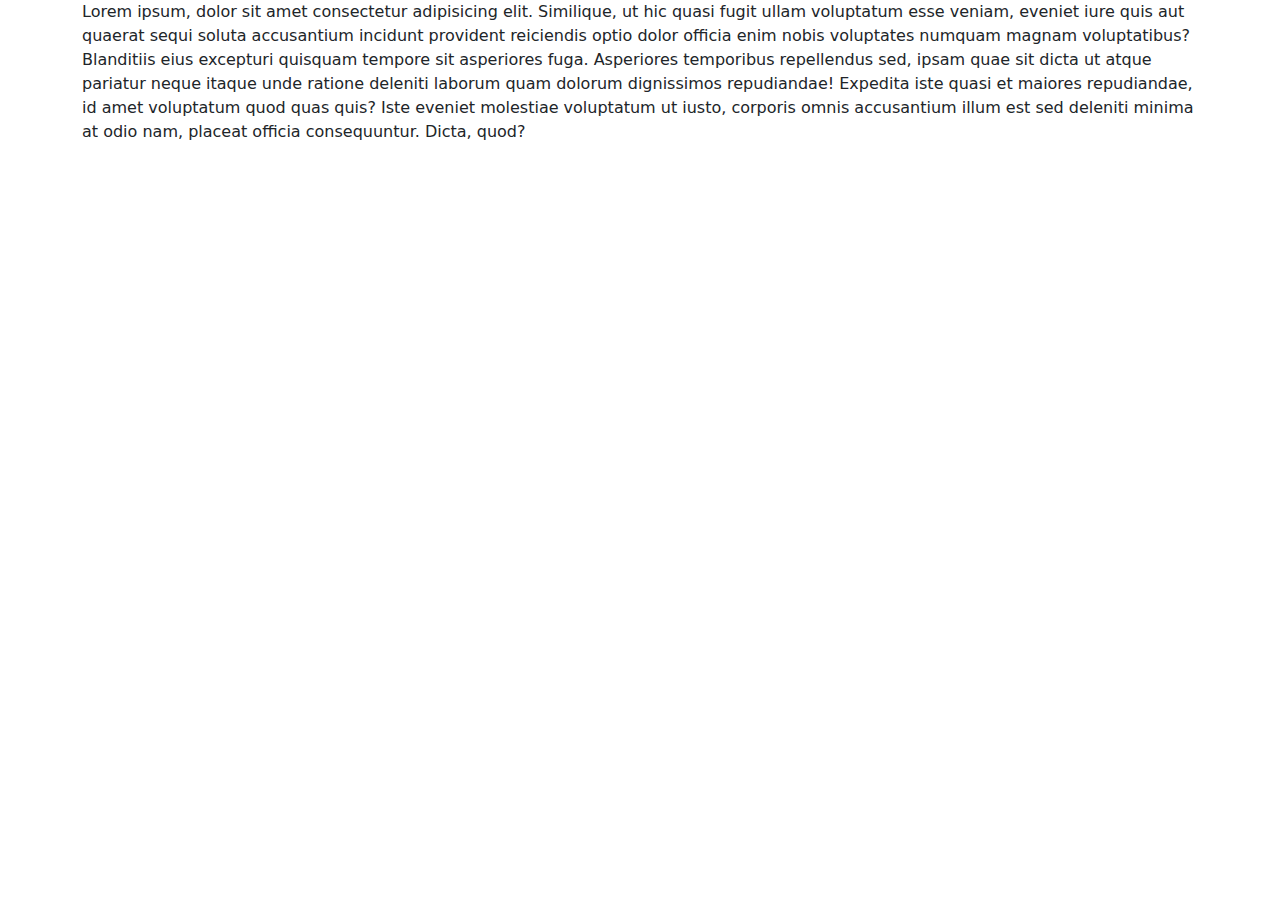
<file: index.html>
<!DOCTYPE html>
<html lang="en">
<head>
  <meta charset="UTF-8">
  <meta name="viewport" content="width=device-width, initial-scale=1.0">
  <title>Homework2</title>
<style>
  :target{
    border: 2px solid green;
    background-color: yellow;
  }
</style> 
<link rel="stylesheet" href="bootstrap-5.3.2-dist/bootstrap-5.3.2-dist/css/bootstrap.min.css">
<script src="bootstrap-5.3.2-dist/bootstrap-5.3.2-dist/js/bootstrap.bundle.min.js"></script>
</head>
<body>
  <div class="container">
    Lorem ipsum, dolor sit amet consectetur adipisicing elit. Similique, ut hic quasi fugit ullam voluptatum esse veniam, eveniet iure quis aut quaerat sequi soluta accusantium incidunt provident reiciendis optio dolor officia enim nobis voluptates numquam magnam voluptatibus? Blanditiis eius excepturi quisquam tempore sit asperiores fuga. Asperiores temporibus repellendus sed, ipsam quae sit dicta ut atque pariatur neque itaque unde ratione deleniti laborum quam dolorum dignissimos repudiandae! Expedita iste quasi et maiores repudiandae, id amet voluptatum quod quas quis? Iste eveniet molestiae voluptatum ut iusto, corporis omnis accusantium illum est sed deleniti minima at odio nam, placeat officia consequuntur. Dicta, quod?
  </div>
</body>
</html>
</file>
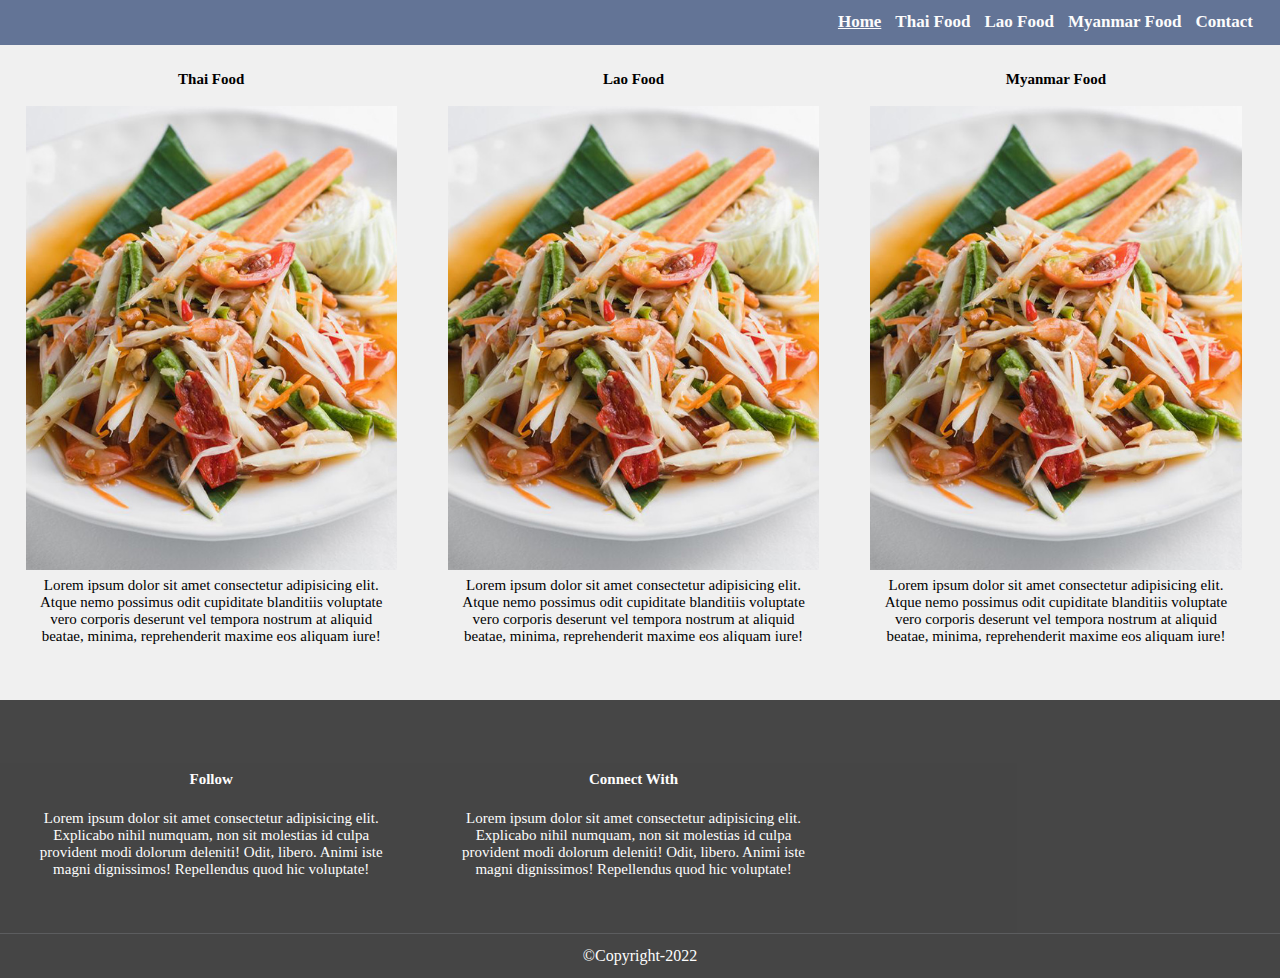
<file: 04_food_student.html>
<!DOCTYPE html>
<html lang="en">
<head>
    <meta charset="UTF-8">
    <meta http-equiv="X-UA-Compatible" content="IE=edge">
    <meta name="viewport" content="width=device-width, initial-scale=1.0">
    <title>Food Website</title>
    <link rel="stylesheet" href="04_style_student.css">
</head>
<body>
    <header>
        <nav>
            <ul>
                <li><a href="#" class="active">Home</a></li>
                <li><a href="#">Thai Food</a></li>
                <li><a href="#">Lao Food</a></li>
                <li><a href="#">Myanmar Food</a></li>
                <li><a href="#">Contact</a></li>
            </ul>
        </nav>
    </header>
    <div class="doc"></div>
    <section>
        <h1>Thai Food</h1>
        <img src="04_Som_Tum.jpg">
        <p>Lorem ipsum dolor sit amet consectetur adipisicing elit. Atque nemo possimus odit cupiditate blanditiis voluptate vero corporis deserunt vel tempora nostrum at aliquid beatae, minima, reprehenderit maxime eos aliquam iure!</p>
    </section>
    <section>
        <h1>Lao Food</h1>
        <img src="04_Som_Tum.jpg">
        <p>Lorem ipsum dolor sit amet consectetur adipisicing elit. Atque nemo possimus odit cupiditate blanditiis voluptate vero corporis deserunt vel tempora nostrum at aliquid beatae, minima, reprehenderit maxime eos aliquam iure!</p>
    </section>
    <section>
        <h1>Myanmar Food</h1>
        <img src="04_Som_Tum.jpg">
        <p>Lorem ipsum dolor sit amet consectetur adipisicing elit. Atque nemo possimus odit cupiditate blanditiis voluptate vero corporis deserunt vel tempora nostrum at aliquid beatae, minima, reprehenderit maxime eos aliquam iure!</p>
    </section>
    <div class="clear"></div>
    <footer>
        <section>
            <h1><b>Follow</b></h1>
            <p>Lorem ipsum dolor sit amet consectetur adipisicing elit. Explicabo nihil numquam, non sit molestias id culpa provident modi dolorum deleniti! Odit, libero. Animi iste magni dignissimos! Repellendus quod hic voluptate!</p>            
        </section>
        <section>
            <h1><b>Connect With</b></h1>
            <p>Lorem ipsum dolor sit amet consectetur adipisicing elit. Explicabo nihil numquam, non sit molestias id culpa provident modi dolorum deleniti! Odit, libero. Animi iste magni dignissimos! Repellendus quod hic voluptate!</p>            
        </section>
    </footer>
    <footer class="second">
        <p>&copy;Copyright-2022</p>
    </footer>
</body>
</html>
</file>
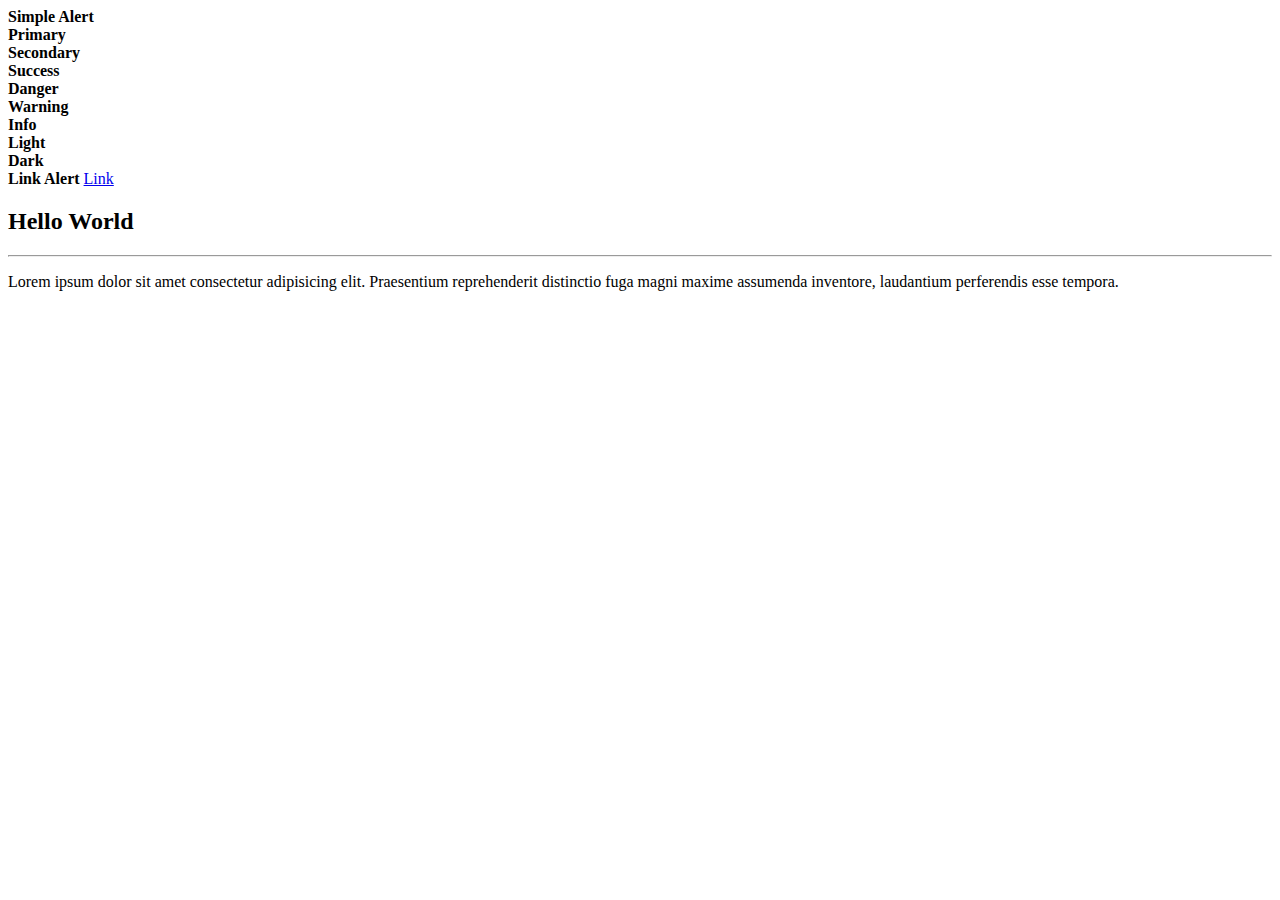
<file: 13.Alert.html>
<!DOCTYPE html>
<html lang="en">
<head>
    <meta charset="UTF-8">
    <meta name="viewport" content="width=device-width, initial-scale=1.0">
    <title>Alert</title>
    <link href="https://cdn.jsdelivr.net/npm/bootstrap@5.1.0/dist/css/bootstrap.min.css" rel="stylesheet" integrity="sha384-KyZXEAg3QhqLMpG8r+8fhAXLRk2vvoC2f3B09zVXn8CA5QIVfZOJ3BCsw2P0p/We" crossorigin="anonymous">
    <script src="https://cdn.jsdelivr.net/npm/bootstrap@5.1.0/dist/js/bootstrap.bundle.min.js" integrity="sha384-U1DAWAznBHeqEIlVSCgzq+c9gqGAJn5c/t99JyeKa9xxaYpSvHU5awsuZVVFIhvj" crossorigin="anonymous"></script>
</head>
<body>
    <div class="container">
        <!-- การสร้าง Alert -->
        <div>
            <strong class="alert">Simple Alert</strong>
        </div>

        <!-- กำหนดสีของ Alert -->
        <div class="alert alert-Primary">
            <strong>Primary</strong>
        </div>
        <div class="alert alert-secondary">
            <strong >Secondary</strong>
        </div>
        <div class="alert alert-success">
            <strong >Success</strong>
        </div>
        <div class="alert alert-danger">
            <strong >Danger</strong>
        </div>
        <div class="alert alert-warning">
            <strong>Warning</strong>
        </div>
        <div class="alert alert-info">
            <strong >Info</strong>
        </div>
        <div class="alert alert-light">
            <strong >Light</strong>
        </div>
        <div class="alert alert-dark">
            <strong >Dark</strong>
        </div>

        <!-- Link Alert -->
        <div class="alert alert-danger">
            <strong>Link Alert</strong>
            <a href="#"class="link-alert">Link</a>
        </div>

        <!-- การปิด Alert -->
        <div class="alert alert-danger alert-dismissibble">
            <Botton class="btn-close"data-bs-dismiss="alert"></Botton>            
            <h2 class="alert-heading">Hello World</h2>
            <hr>
            <p>Lorem ipsum dolor sit amet consectetur adipisicing elit. Praesentium reprehenderit distinctio fuga magni maxime assumenda inventore, laudantium perferendis esse tempora.</p>
        </div>
    </div>
</body>
</html>
</file>
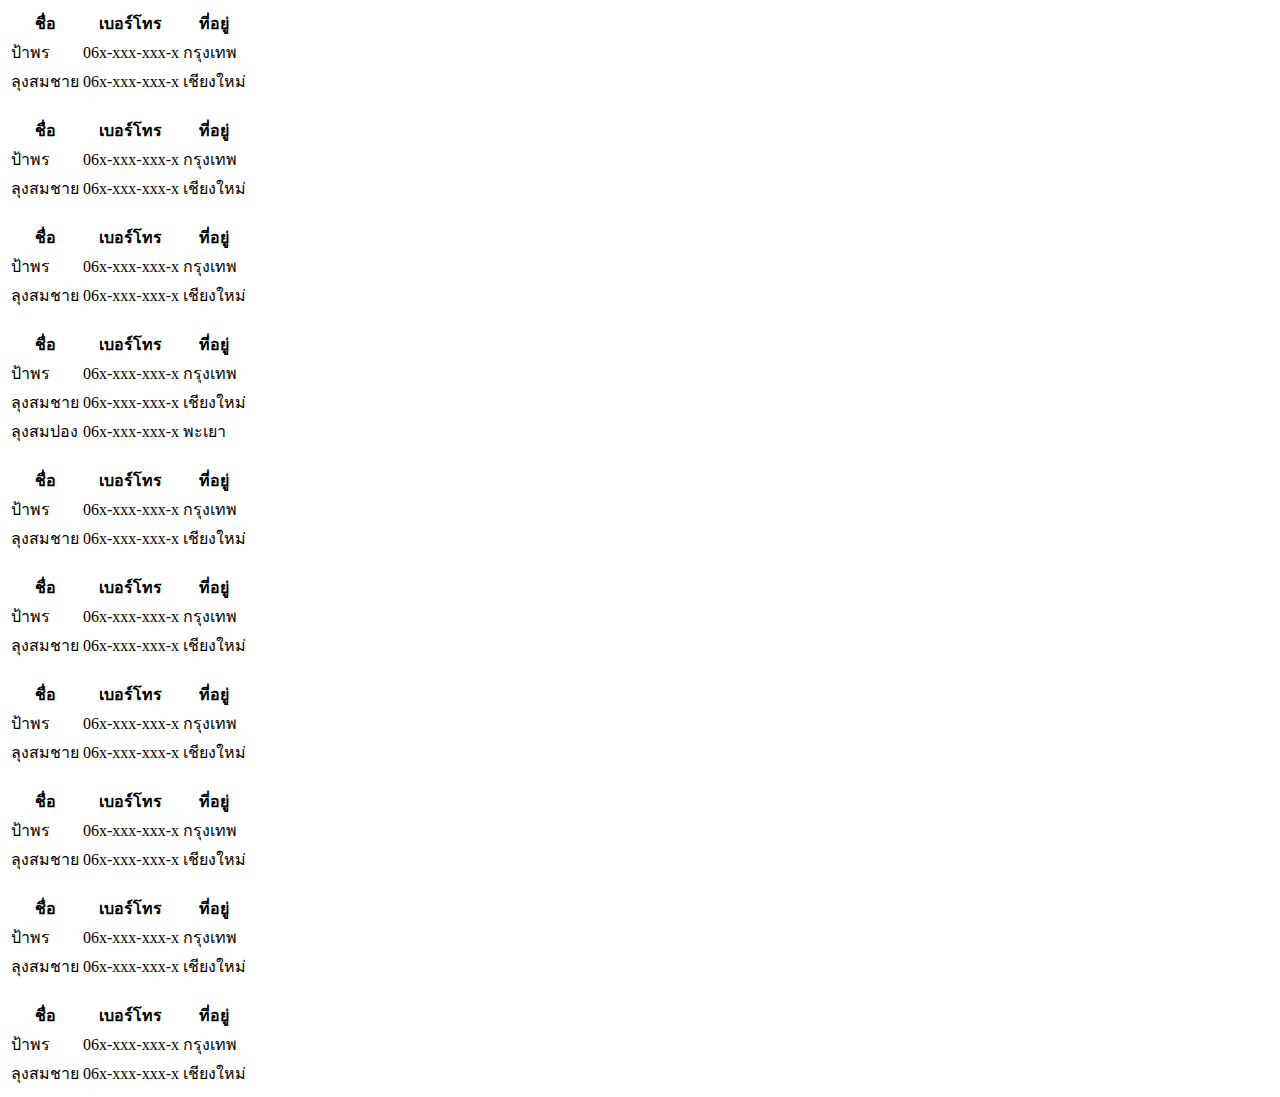
<file: 15.Table.html>
<!DOCTYPE html>
<html lang="en">
<head>
    <meta charset="UTF-8">
    <meta name="viewport" content="width=device-width, initial-scale=1.0">
    <title>Table</title>
    <link href="https://cdn.jsdelivr.net/npm/bootstrap@5.1.0/dist/css/bootstrap.min.css" rel="stylesheet" integrity="sha384-KyZXEAg3QhqLMpG8r+8fhAXLRk2vvoC2f3B09zVXn8CA5QIVfZOJ3BCsw2P0p/We" crossorigin="anonymous">
    <script src="https://cdn.jsdelivr.net/npm/bootstrap@5.1.0/dist/js/bootstrap.bundle.min.js" integrity="sha384-U1DAWAznBHeqEIlVSCgzq+c9gqGAJn5c/t99JyeKa9xxaYpSvHU5awsuZVVFIhvj" crossorigin="anonymous"></script>
</head>
<body>
    <div class="container">
        <!-- การสร้างตาราง -->
        <table class="table">
            <thead>
                <tr>
                    <th>ชื่อ</th>
                    <th>เบอร์โทร</th>
                    <th>ที่อยู่</th>
                </tr>
            </thead>
            <tbody>
                <tr>
                    <td>ป้าพร</td>
                    <td>06x-xxx-xxx-x</td>
                    <td>กรุงเทพ</td>
                </tr>
                <tr>
                    <td>ลุงสมชาย</td>
                    <td>06x-xxx-xxx-x</td>
                    <td>เชียงใหม่</td>
                </tr>
            </tbody>
        </table>
        <br>
        <!-- Dark / Light -->
        <table class="table table-dark">
            <thead>
                <tr>
                    <th>ชื่อ</th>
                    <th>เบอร์โทร</th>
                    <th>ที่อยู่</th>
                </tr>
            </thead>
            <tbody>
                <tr>
                    <td>ป้าพร</td>
                    <td>06x-xxx-xxx-x</td>
                    <td>กรุงเทพ</td>
                </tr>
                <tr>
                    <td>ลุงสมชาย</td>
                    <td>06x-xxx-xxx-x</td>
                    <td>เชียงใหม่</td>
                </tr>
            </tbody>
        </table>
        <br>
        <!-- กำหนดหัวตาราง -->
        <table class="table">
            <thead class="table-danger">
                <tr>
                    <th>ชื่อ</th>
                    <th>เบอร์โทร</th>
                    <th>ที่อยู่</th>
                </tr>
            </thead>
            <tbody>
                <tr>
                    <td>ป้าพร</td>
                    <td>06x-xxx-xxx-x</td>
                    <td>กรุงเทพ</td>
                </tr>
                <tr>
                    <td>ลุงสมชาย</td>
                    <td>06x-xxx-xxx-x</td>
                    <td>เชียงใหม่</td>
                </tr>
            </tbody>
        </table>
        <br>
        <!-- Striped  -->
        <table class="table table-striped">
            <thead>
                <tr>
                    <th>ชื่อ</th>
                    <th>เบอร์โทร</th>
                    <th>ที่อยู่</th>
                </tr>
            </thead>
            <tbody>
                <tr>
                    <td>ป้าพร</td>
                    <td>06x-xxx-xxx-x</td>
                    <td>กรุงเทพ</td>
                </tr>
                <tr>
                    <td>ลุงสมชาย</td>
                    <td>06x-xxx-xxx-x</td>
                    <td>เชียงใหม่</td>
                </tr>
                <tr>
                    <td>ลุงสมปอง</td>
                    <td>06x-xxx-xxx-x</td>
                    <td>พะเยา</td>
                </tr>
            </tbody>
        </table>
        <br>
        <!-- Bordered -->
        <table class="table table-bordered">
            <thead>
                <tr>
                    <th>ชื่อ</th>
                    <th>เบอร์โทร</th>
                    <th>ที่อยู่</th>
                </tr>
            </thead>
            <tbody>
                <tr>
                    <td>ป้าพร</td>
                    <td>06x-xxx-xxx-x</td>
                    <td>กรุงเทพ</td>
                </tr>
                <tr>
                    <td>ลุงสมชาย</td>
                    <td>06x-xxx-xxx-x</td>
                    <td>เชียงใหม่</td>
                </tr>
            </tbody>
        </table>
        <br>
        <!-- Borderless -->
        <table class="table table-borderless">
            <thead>
                <tr>
                    <th>ชื่อ</th>
                    <th>เบอร์โทร</th>
                    <th>ที่อยู่</th>
                </tr>
            </thead>
            <tbody>
                <tr>
                    <td>ป้าพร</td>
                    <td>06x-xxx-xxx-x</td>
                    <td>กรุงเทพ</td>
                </tr>
                <tr>
                    <td>ลุงสมชาย</td>
                    <td>06x-xxx-xxx-x</td>
                    <td>เชียงใหม่</td>
                </tr>
            </tbody>
        </table>
        <br>
        <!-- Hover -->
        <table class="table table-hover">
            <thead>
                <tr>
                    <th>ชื่อ</th>
                    <th>เบอร์โทร</th>
                    <th>ที่อยู่</th>
                </tr>
            </thead>
            <tbody>
                <tr>
                    <td>ป้าพร</td>
                    <td>06x-xxx-xxx-x</td>
                    <td>กรุงเทพ</td>
                </tr>
                <tr>
                    <td>ลุงสมชาย</td>
                    <td>06x-xxx-xxx-x</td>
                    <td>เชียงใหม่</td>
                </tr>
            </tbody>
        </table>
        <br>
        <!-- กำหนดสีของแถว -->
        <table class="table table-bordered">
            <thead>
                <tr>
                    <th>ชื่อ</th>
                    <th>เบอร์โทร</th>
                    <th>ที่อยู่</th>
                </tr>
            </thead>
            <tbody>
                <tr class="table-danger">
                    <td>ป้าพร</td>
                    <td>06x-xxx-xxx-x</td>
                    <td>กรุงเทพ</td>
                </tr>
                <tr class="table-info">
                    <td>ลุงสมชาย</td>
                    <td>06x-xxx-xxx-x</td>
                    <td>เชียงใหม่</td>
                </tr>
            </tbody>
        </table>
        <br>
        <!-- Small Table -->
        <table class="table table-sm table-hover">
            <thead>
                <tr>
                    <th>ชื่อ</th>
                    <th>เบอร์โทร</th>
                    <th>ที่อยู่</th>
                </tr>
            </thead>
            <tbody>
                <tr>
                    <td>ป้าพร</td>
                    <td>06x-xxx-xxx-x</td>
                    <td>กรุงเทพ</td>
                </tr>
                <tr>
                    <td>ลุงสมชาย</td>
                    <td>06x-xxx-xxx-x</td>
                    <td>เชียงใหม่</td>
                </tr>
            </tbody>
        </table>
        <br>
        <!-- Responsive Table  -->
        <div class="table-responsive">
            <table class="table">
                <thead>
                    <tr>
                        <th>ชื่อ</th>
                        <th>เบอร์โทร</th>
                        <th>ที่อยู่</th>
                    </tr>
                </thead>
                <tbody>
                    <tr>
                        <td>ป้าพร</td>
                        <td>06x-xxx-xxx-x</td>
                        <td>กรุงเทพ</td>
                    </tr>
                    <tr>
                        <td>ลุงสมชาย</td>
                        <td>06x-xxx-xxx-x</td>
                        <td>เชียงใหม่</td>
                    </tr>
                </tbody>
            </table>
        </div>
    </div>
</body>
</html>
</file>
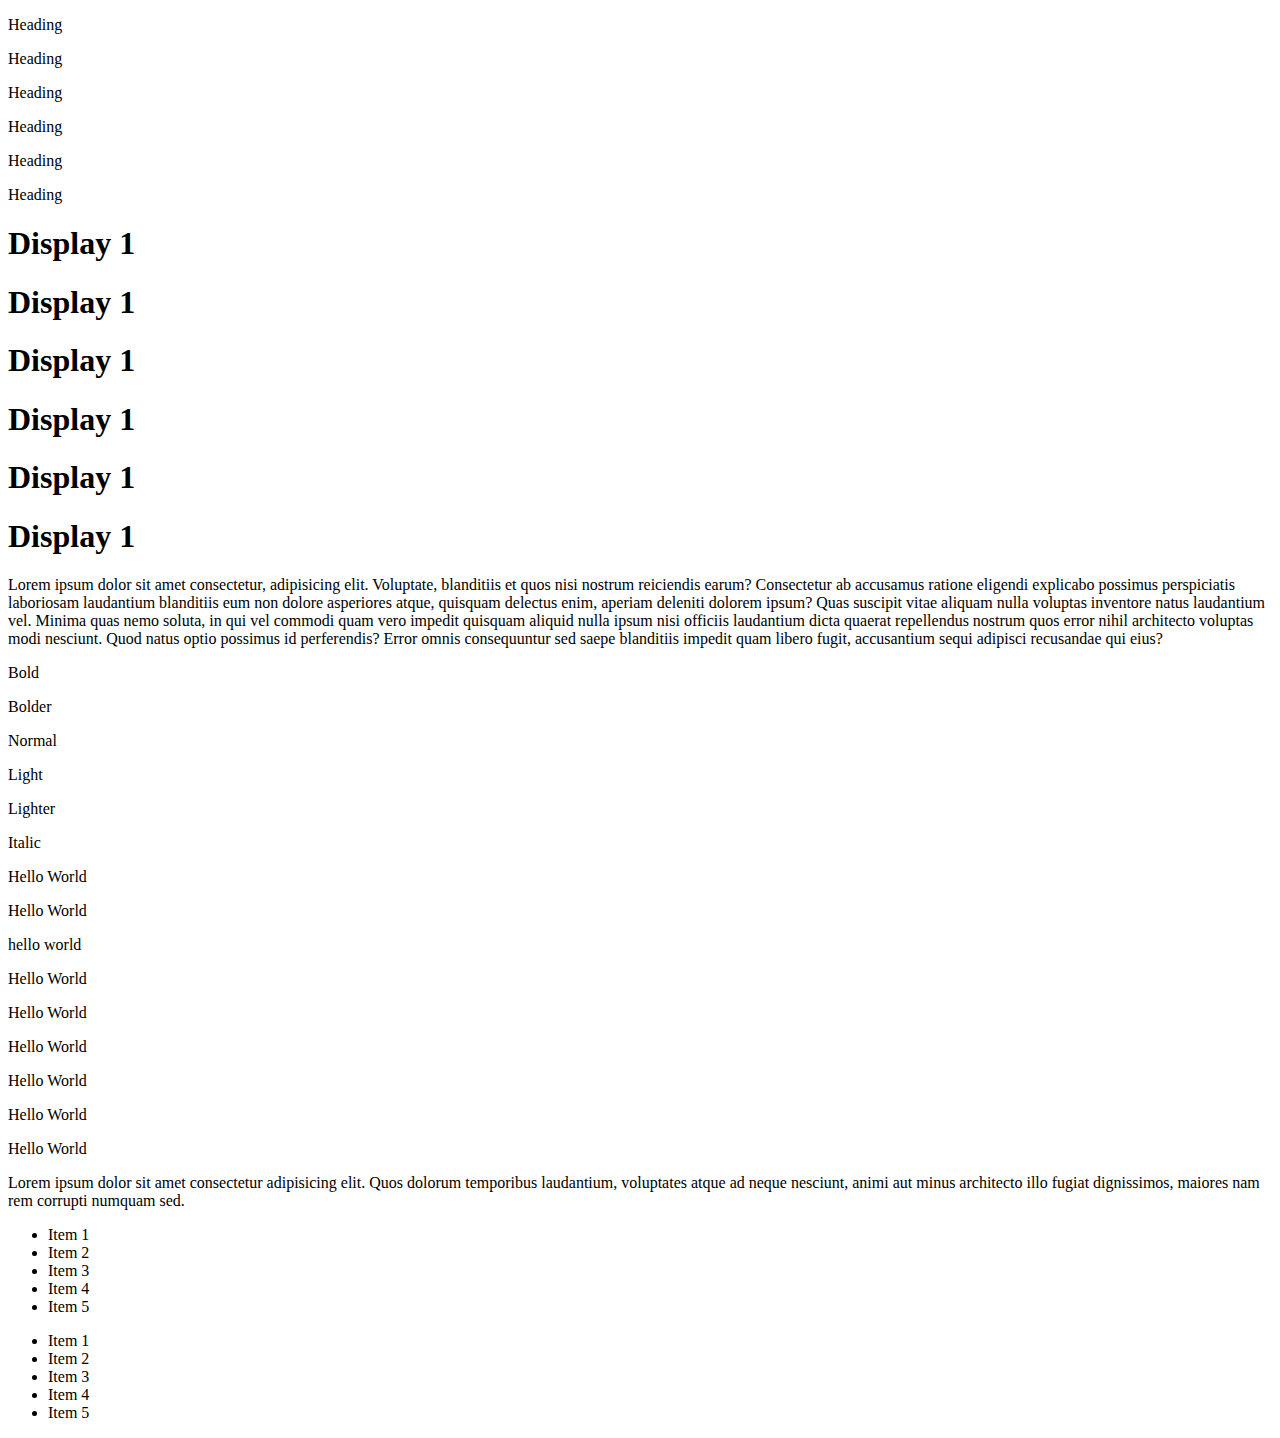
<file: 1_Typography.html>
<!DOCTYPE html>
<html lang="en">
<head>
    <meta charset="UTF-8">
    <meta name="viewport" content="width=device-width, initial-scale=1.0">
    <title>Typography</title>
    <link href="https://cdn.jsdelivr.net/npm/bootstrap@5.1.0/dist/css/bootstrap.min.css" rel="stylesheet" integrity="sha384-KyZXEAg3QhqLMpG8r+8fhAXLRk2vvoC2f3B09zVXn8CA5QIVfZOJ3BCsw2P0p/We" crossorigin="anonymous">
    <script src="https://cdn.jsdelivr.net/npm/bootstrap@5.1.0/dist/js/bootstrap.bundle.min.js" integrity="sha384-U1DAWAznBHeqEIlVSCgzq+c9gqGAJn5c/t99JyeKa9xxaYpSvHU5awsuZVVFIhvj" crossorigin="anonymous"></script>
</head>
<body>
    <div class="container">
        <!-- ทำให้ p เป็น h1-h6 -->
        <p class="h1">Heading</p>
        <p class="h2">Heading</p>
        <p class="h3">Heading</p>
        <p class="h4">Heading</p>
        <p class="h5">Heading</p>
        <p class="h6">Heading</p>

        <!-- Display Heading -->
        <h1 class="display-1">Display 1</h1>
        <h1 class="display-2">Display 1</h1>
        <h1 class="display-3">Display 1</h1>
        <h1 class="display-4">Display 1</h1>
        <h1 class="display-5">Display 1</h1>
        <h1 class="display-6">Display 1</h1>

        <!-- lead -->
       <p class="Lead">Lorem ipsum dolor sit amet consectetur, adipisicing elit. Voluptate, blanditiis et quos 
           nisi nostrum reiciendis earum? Consectetur ab accusamus ratione eligendi explicabo possimus 
           perspiciatis laboriosam laudantium blanditiis eum non dolore asperiores atque, quisquam delectus enim, 
           aperiam deleniti dolorem ipsum? Quas suscipit vitae aliquam nulla voluptas inventore natus laudantium vel.
            Minima quas nemo soluta, in qui vel commodi quam vero impedit quisquam aliquid nulla 
            ipsum nisi officiis laudantium dicta quaerat repellendus nostrum quos error nihil architecto 
            voluptas modi nesciunt. Quod natus optio possimus id perferendis? Error omnis consequuntur 
           sed saepe blanditiis impedit quam libero fugit, 
           accusantium sequi adipisci recusandae qui eius?
        </p>

        <!-- กำหนดความหนาของข้อความ -->
        <p class="fw-bold">Bold</p>
        <p class="fw-bolder">Bolder</p>
        <p class="fw-normal">Normal</p>
        <p class="fw-light">Light</p>
        <p class="fw-lighter">Lighter</p>
        <p class="fst-italic">Italic</p>

        <!-- กำหนดรูปแบบข้อความ -->
        <p class="text-uppercase">Hello World</p>
        <p class="text-lowercase">Hello World</p>
        <p class="text-capitalize">hello world</p>

         <!-- กำหนดขนาดข้อความ -->
         <p class="fs-1">Hello World</p>
         <p class="fs-2">Hello World</p>
         <p class="fs-3">Hello World</p>
         <p class="fs-4">Hello World</p>
         <p class="fs-5">Hello World</p>
         <p class="fs-6">Hello World</p>
        
         <!-- Blockquote -->
        <p class="blockquote">Lorem ipsum dolor sit amet consectetur adipisicing elit. Quos dolorum temporibus laudantium, voluptates atque ad neque nesciunt, animi aut minus architecto illo fugiat dignissimos, maiores nam rem corrupti numquam sed.</p>
        
        <!-- List -->
        <ul class="list-unstyled">
            <li c>Item 1</li>
            <li>Item 2</li>
            <li>Item 3</li>
            <li>Item 4</li>
            <li>Item 5</li>
        </ul>
        <ul class="list-inline">
            <li class="list-inline-item">Item 1</li>
            <li class="list-inline-item">Item 2</li>
            <li class="list-inline-item">Item 3</li>
            <li class="list-inline-item">Item 4</li>
            <li class="list-inline-item">Item 5</li>
        </ul>
    </div>
</body>
</html>
</file>
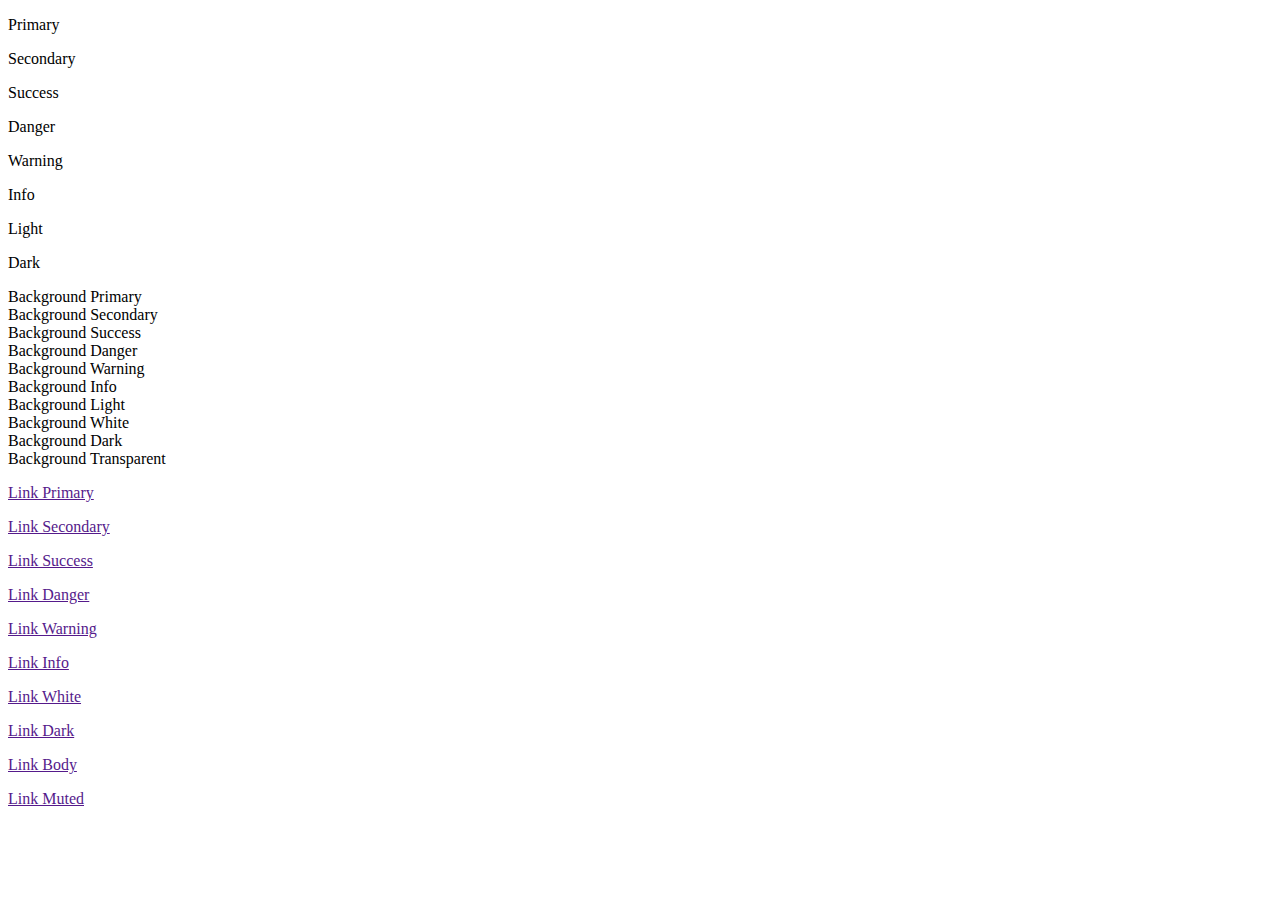
<file: 2_Color-Background.html>
<!DOCTYPE html>
<html lang="en">
<head>
    <meta charset="UTF-8">
    <meta name="viewport" content="width=device-width, initial-scale=1.0">
    <title>Color & Background</title>
    <link href="https://cdn.jsdelivr.net/npm/bootstrap@5.1.0/dist/css/bootstrap.min.css" rel="stylesheet" integrity="sha384-KyZXEAg3QhqLMpG8r+8fhAXLRk2vvoC2f3B09zVXn8CA5QIVfZOJ3BCsw2P0p/We" crossorigin="anonymous">
    <script src="https://cdn.jsdelivr.net/npm/bootstrap@5.1.0/dist/js/bootstrap.bundle.min.js" integrity="sha384-U1DAWAznBHeqEIlVSCgzq+c9gqGAJn5c/t99JyeKa9xxaYpSvHU5awsuZVVFIhvj" crossorigin="anonymous"></script>
</head>
<body>
    <div class="container">
        <!-- สีข้อความ -->
        <p class="text-primary">Primary</p>
        <p class="text-secondary">Secondary</p>
        <p class="text-succes">Success</p>
        <p class="text-danger">Danger</p>
        <p class="text-waring">Warning</p>
        <p class="text-info">Info</p>
        <p class="text-light bg-dark">Light</p>
        <p class="text-dark bg-danger">Dark</p>

        <!-- พื้นหลัง -->
        <div class="bg-primary">Background Primary</div>
        <div class="bg-secondary">Background Secondary</div>
        <div class="bg-success">Background Success</div>
        <div class="bg-danger">Background Danger</div>
        <div class="bg-warning">Background Warning</div>
        <div class="bg-info">Background Info</div>
        <div class="bg-light">Background Light</div>
        <div class="bg-white">Background White</div>
        <div class="bg-dark text-white">Background Dark</div>
        <div class="bg-transparent">Background Transparent</div>

        <!-- กำหนดสีให้ link -->
        <p><a href="" class="text-primary">Link Primary</a></p>
        <p><a href="" class="text-secondary">Link Secondary</a></p>
        <p><a href="" class="text-success">Link Success</a></p>
        <p><a href="" class="text-danger">Link Danger</a></p>
        <p><a href="" class="text-warning">Link Warning</a></p>
        <p><a href="" class="text-info">Link Info</a></p>
        <p><a href="" class="text-white">Link White</a></p>
        <p><a href="" class="text-dark">Link Dark</a></p>
        <p><a href="" class="text-body">Link Body</a></p>
        <p><a href="" class="text-muted">Link Muted</a></p>
    </div>
</body>
</html>
</file>
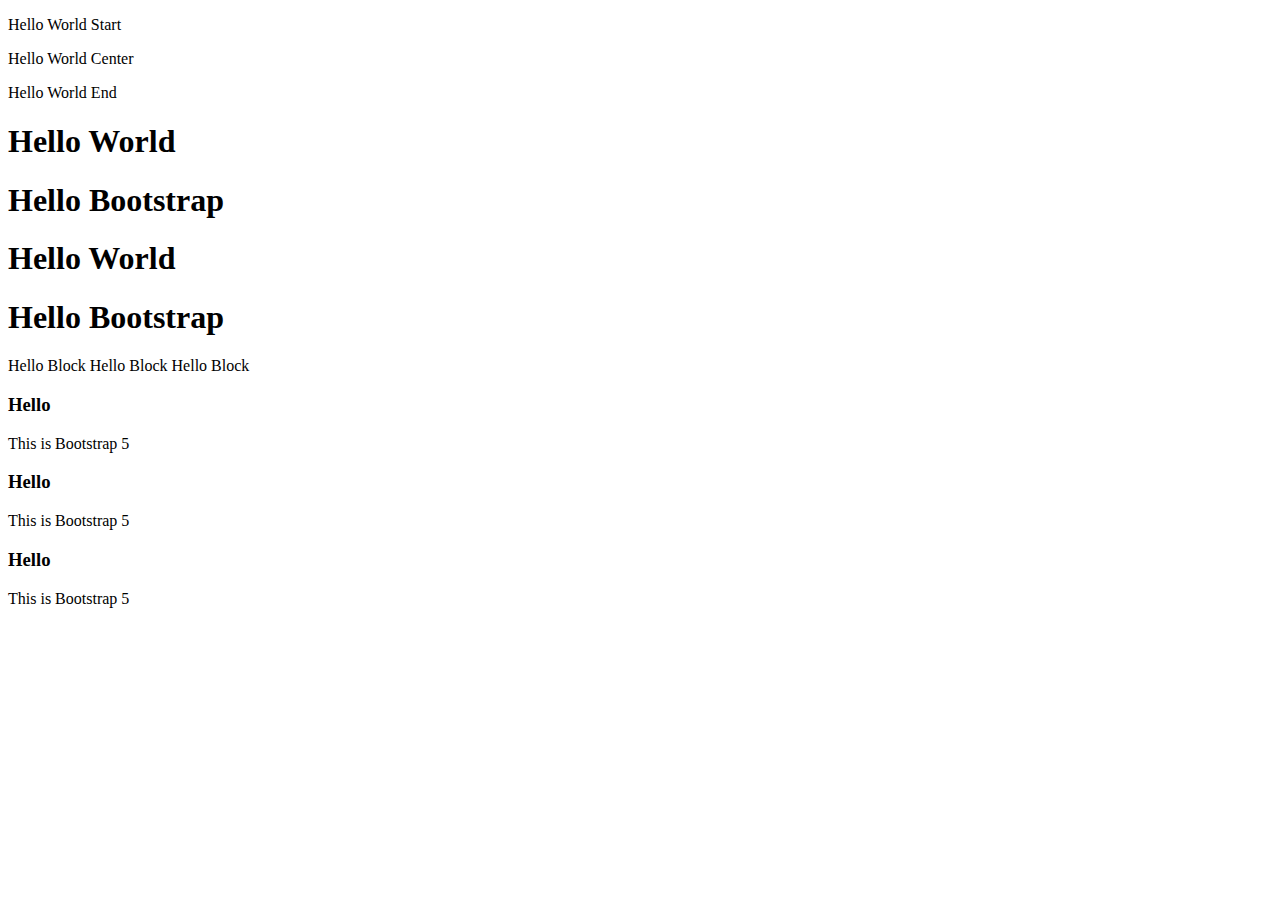
<file: 3_TextAlignment-Display.html>
<!DOCTYPE html>
<html lang="en">
<head>
    <meta charset="UTF-8">
    <meta name="viewport" content="width=device-width, initial-scale=1.0">
    <title>Alignment</title>
    <link href="https://cdn.jsdelivr.net/npm/bootstrap@5.1.0/dist/css/bootstrap.min.css" rel="stylesheet" integrity="sha384-KyZXEAg3QhqLMpG8r+8fhAXLRk2vvoC2f3B09zVXn8CA5QIVfZOJ3BCsw2P0p/We" crossorigin="anonymous">
    <script src="https://cdn.jsdelivr.net/npm/bootstrap@5.1.0/dist/js/bootstrap.bundle.min.js" integrity="sha384-U1DAWAznBHeqEIlVSCgzq+c9gqGAJn5c/t99JyeKa9xxaYpSvHU5awsuZVVFIhvj" crossorigin="anonymous"></script>
</head>
<body>
    <div class="container">
        <!-- กำหนดตำแหน่ง (แนวนอน) -->
        <p class="text-start">Hello World Start</p>
        <p class="text-center">Hello World Center</p>
        <p class="text-end">Hello World End</p>
       
         <!-- Block to Inline -->
         <h1 class="bg-success d-inline">Hello World</h1>
         <h1 class="bg-success d-inline">Hello Bootstrap</h1>
         <h1 class="bg-info">Hello World</h1>
         <h1 class="bg-info">Hello Bootstrap</h1>
          <!-- Inline to Block -->
         <span class="bg-secondary d-block">Hello Block</span>
         <span class="bg-info">Hello Block</span>
         <span class="bg-secondary">Hello Block</span>
         <br>
          <!-- Inline-Block -->
         <div class="bg-success d-inline-block">
             <h3>Hello</h3>
             This is Bootstrap 5
         </div>
         <div class="bg-secondary d-inline-block">
            <h3 class="bg-warning">Hello</h3>
            This is Bootstrap 5
        </div>
        <div class="bg-info">
            <h3>Hello</h3>
            This is Bootstrap 5
        </div>
    </div>
</body>
</html>
</file>
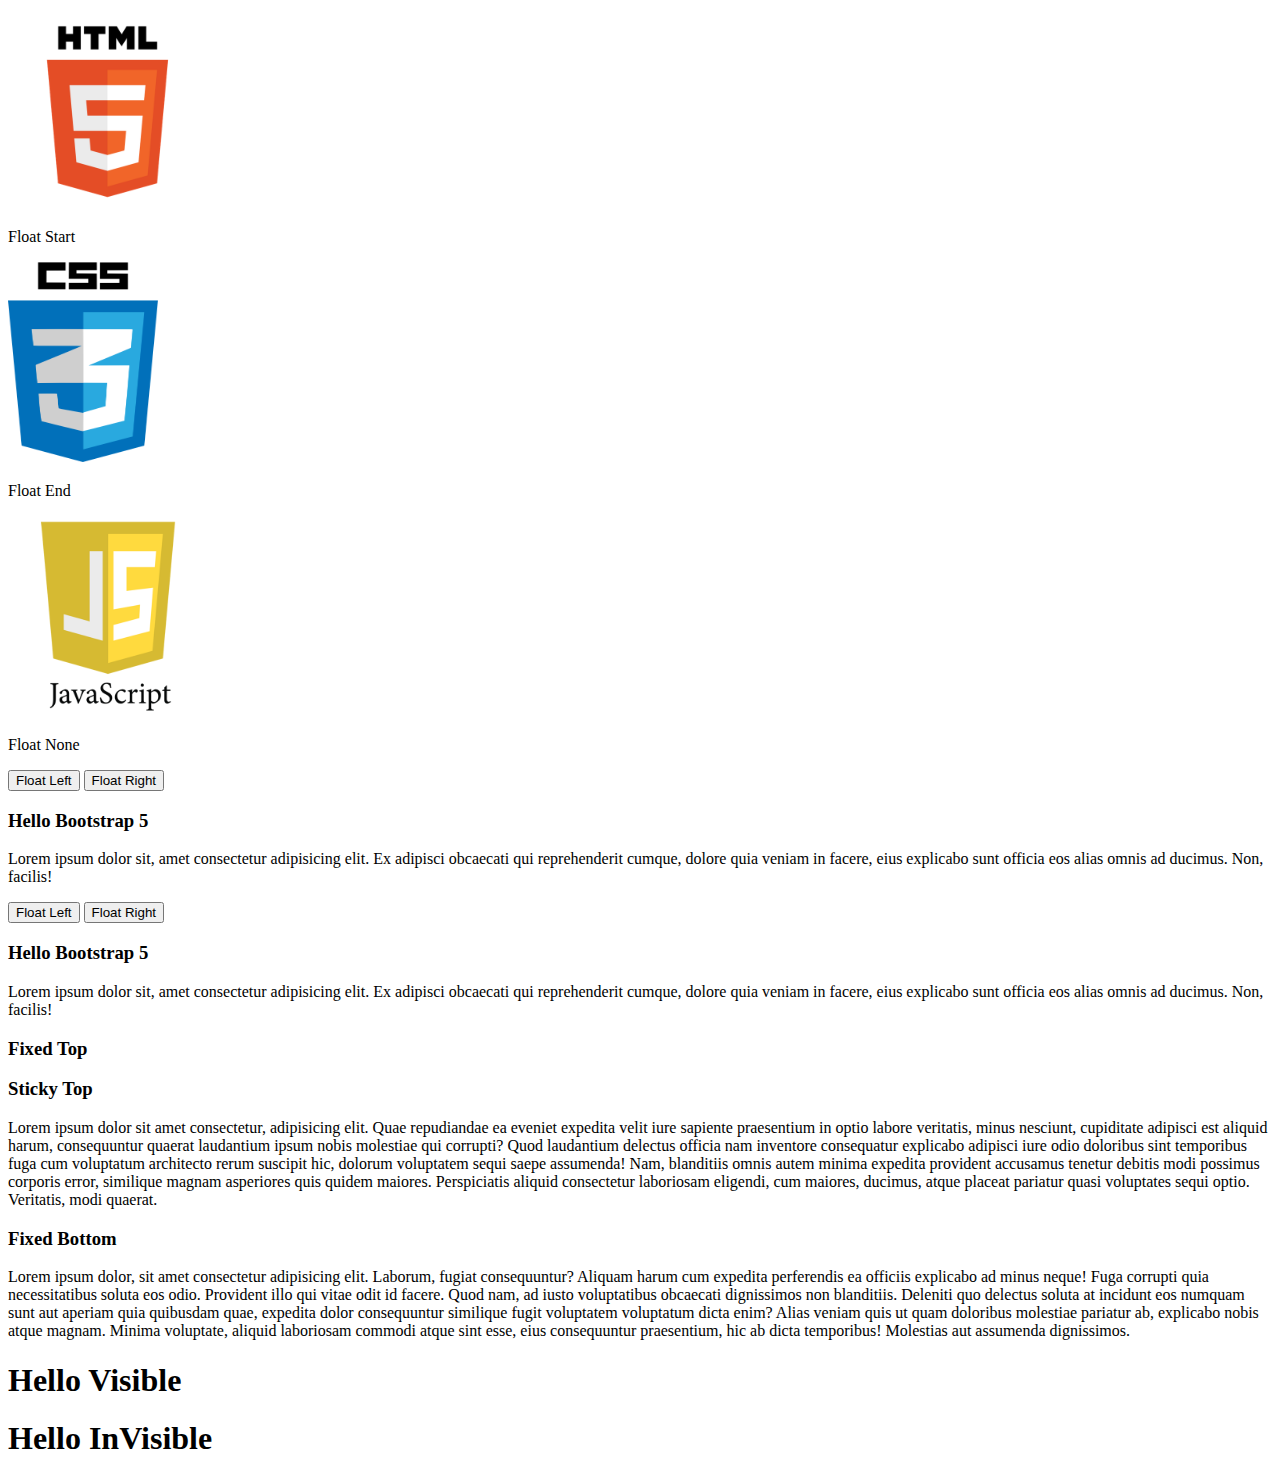
<file: 4_Float-FixedPosition.html>
<!DOCTYPE html>
<html lang="en">
<head>
    <meta charset="UTF-8">
    <meta name="viewport" content="width=device-width, initial-scale=1.0">
    <title>Float & Fixed</title>
    <link href="https://cdn.jsdelivr.net/npm/bootstrap@5.1.0/dist/css/bootstrap.min.css" rel="stylesheet" integrity="sha384-KyZXEAg3QhqLMpG8r+8fhAXLRk2vvoC2f3B09zVXn8CA5QIVfZOJ3BCsw2P0p/We" crossorigin="anonymous">
    <script src="https://cdn.jsdelivr.net/npm/bootstrap@5.1.0/dist/js/bootstrap.bundle.min.js" integrity="sha384-U1DAWAznBHeqEIlVSCgzq+c9gqGAJn5c/t99JyeKa9xxaYpSvHU5awsuZVVFIhvj" crossorigin="anonymous"></script>
</head>
<body>
    <div class="container">
         <!-- Float & Fixed Position Responsive-->
        <div>
            <img src="html.png" class="float-start" style="width: 200px;height: 200px;" alt="">
            <p>Float Start</p>
        </div>

        <div>
            <img src="css3.png" class="float-end" style="width: 150px;height: 200px;" alt="">
            <p>Float End</p>
        </div>

        <div>
            <img src="js.png" class="float-none" style="width: 200px;height: 200px;" alt="">
            <p>Float None</p>
        </div>

         <!-- ClearFix -->
         <div class="bg-success">
            <button class="float-start">Float Left</button>
            <button class="float-end">Float Right</button>
        </div>
        <h3>Hello Bootstrap 5</h3>
        <p>Lorem ipsum dolor sit, amet consectetur adipisicing elit. Ex adipisci obcaecati qui reprehenderit cumque, dolore quia veniam in facere, eius explicabo sunt officia eos alias omnis ad ducimus. Non, facilis!</p>
        
        <div class="bg-danger clearfix">
            <button class="float-start">Float Left</button>
            <button class="float-end">Float Right</button>
        </div>
        <h3>Hello Bootstrap 5</h3>
        <p>Lorem ipsum dolor sit, amet consectetur adipisicing elit. Ex adipisci obcaecati qui reprehenderit cumque, dolore quia veniam in facere, eius explicabo sunt officia eos alias omnis ad ducimus. Non, facilis!</p>
       
        <!-- Fixed -->
        <h3 class="fixed-top">Fixed Top</h3>
        <h3 class="sticky-top">Sticky Top</h3>
        <p>Lorem ipsum dolor sit amet consectetur, adipisicing elit. Quae repudiandae ea eveniet expedita velit iure sapiente praesentium in optio labore veritatis, minus nesciunt, cupiditate adipisci est aliquid harum, consequuntur quaerat laudantium ipsum nobis molestiae qui corrupti? Quod laudantium delectus officia nam inventore consequatur explicabo adipisci iure odio doloribus sint temporibus fuga cum voluptatum architecto rerum suscipit hic, dolorum voluptatem sequi saepe assumenda! Nam, blanditiis omnis autem minima expedita provident accusamus tenetur debitis modi possimus corporis error, similique magnam asperiores quis quidem maiores. Perspiciatis aliquid consectetur laboriosam eligendi, cum maiores, ducimus, atque placeat pariatur quasi voluptates sequi optio. Veritatis, modi quaerat.</p>
        <h3 class="fixed-bottom">Fixed Bottom</h3>
        <p>Lorem ipsum dolor, sit amet consectetur adipisicing elit. Laborum, fugiat consequuntur? Aliquam harum cum expedita perferendis ea officiis explicabo ad minus neque! Fuga corrupti quia necessitatibus soluta eos odio. Provident illo qui vitae odit id facere. Quod nam, ad iusto voluptatibus obcaecati dignissimos non blanditiis. Deleniti quo delectus soluta at incidunt eos numquam sunt aut aperiam quia quibusdam quae, expedita dolor consequuntur similique fugit voluptatem voluptatum dicta enim? Alias veniam quis ut quam doloribus molestiae pariatur ab, explicabo nobis atque magnam. Minima voluptate, aliquid laboriosam commodi atque sint esse, eius consequuntur praesentium, hic ab dicta temporibus! Molestias aut assumenda dignissimos.</p>
    
        <!-- Invisible -->
        <h1 class="visible">Hello Visible</h1>
        <h1 class="invisible">Hello InVisible</h1>
    </div>
</body>
</html>
</file>
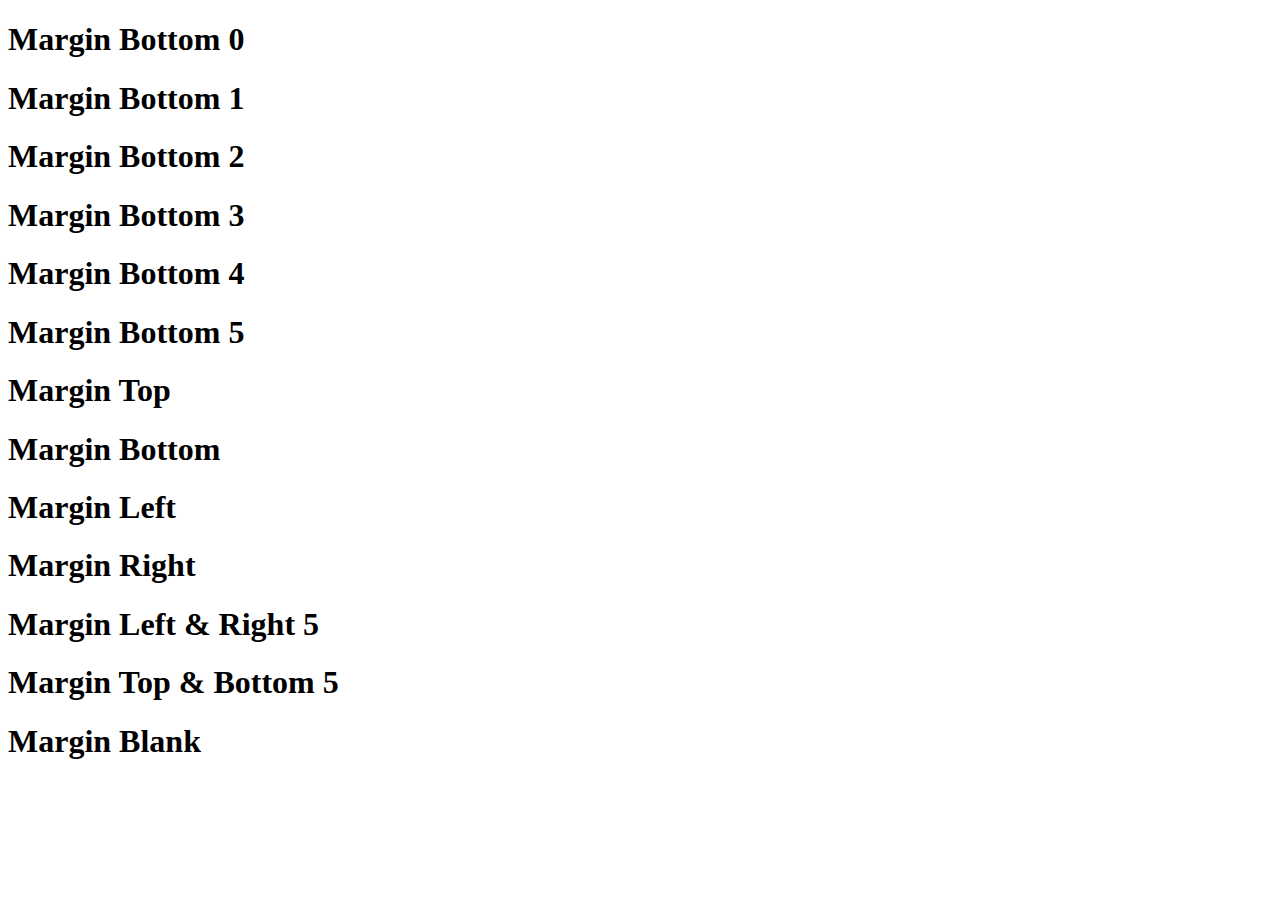
<file: 5_Margin.html>
<!DOCTYPE html>
<html lang="en">
<head>
    <meta charset="UTF-8">
    <meta name="viewport" content="width=device-width, initial-scale=1.0">
    <title>Margin</title>
    <link href="https://cdn.jsdelivr.net/npm/bootstrap@5.1.0/dist/css/bootstrap.min.css" rel="stylesheet" integrity="sha384-KyZXEAg3QhqLMpG8r+8fhAXLRk2vvoC2f3B09zVXn8CA5QIVfZOJ3BCsw2P0p/We" crossorigin="anonymous">
    <script src="https://cdn.jsdelivr.net/npm/bootstrap@5.1.0/dist/js/bootstrap.bundle.min.js" integrity="sha384-U1DAWAznBHeqEIlVSCgzq+c9gqGAJn5c/t99JyeKa9xxaYpSvHU5awsuZVVFIhvj" crossorigin="anonymous"></script>
</head>
<body>
    <div class="container">
        <!-- Margin Spacing -->
        <h1 class="bg-success mb-0">Margin Bottom 0</h1>
        <h1 class="bg-success mb-1">Margin Bottom 1</h1>
        <h1 class="bg-success mb-2">Margin Bottom 2</h1>
        <h1 class="bg-success mb-3">Margin Bottom 3</h1>
        <h1 class="bg-success mb-4">Margin Bottom 4</h1>
        <h1 class="bg-success mb-5">Margin Bottom 5</h1>

        <!-- Margin Side -->
        <h1 class="bg-warning mt-5">Margin Top</h1>
        <h1 class="bg-warning mb-5">Margin Bottom</h1>
        <h1 class="bg-warning ms-5">Margin Left</h1>
        <h1 class="bg-warning me-5">Margin Right</h1>

        <!-- MX -->
        <h1 class="bg-danger mx-5">Margin Left & Right 5</h1>
        <!-- MY -->
        <h1 class="bg-danger my-5">Margin Top & Bottom 5</h1>
        <!-- Blank -->
        <h1 class="bg-warning m-5">Margin Blank</h1>
    </div>
</body>
</html>
</file>
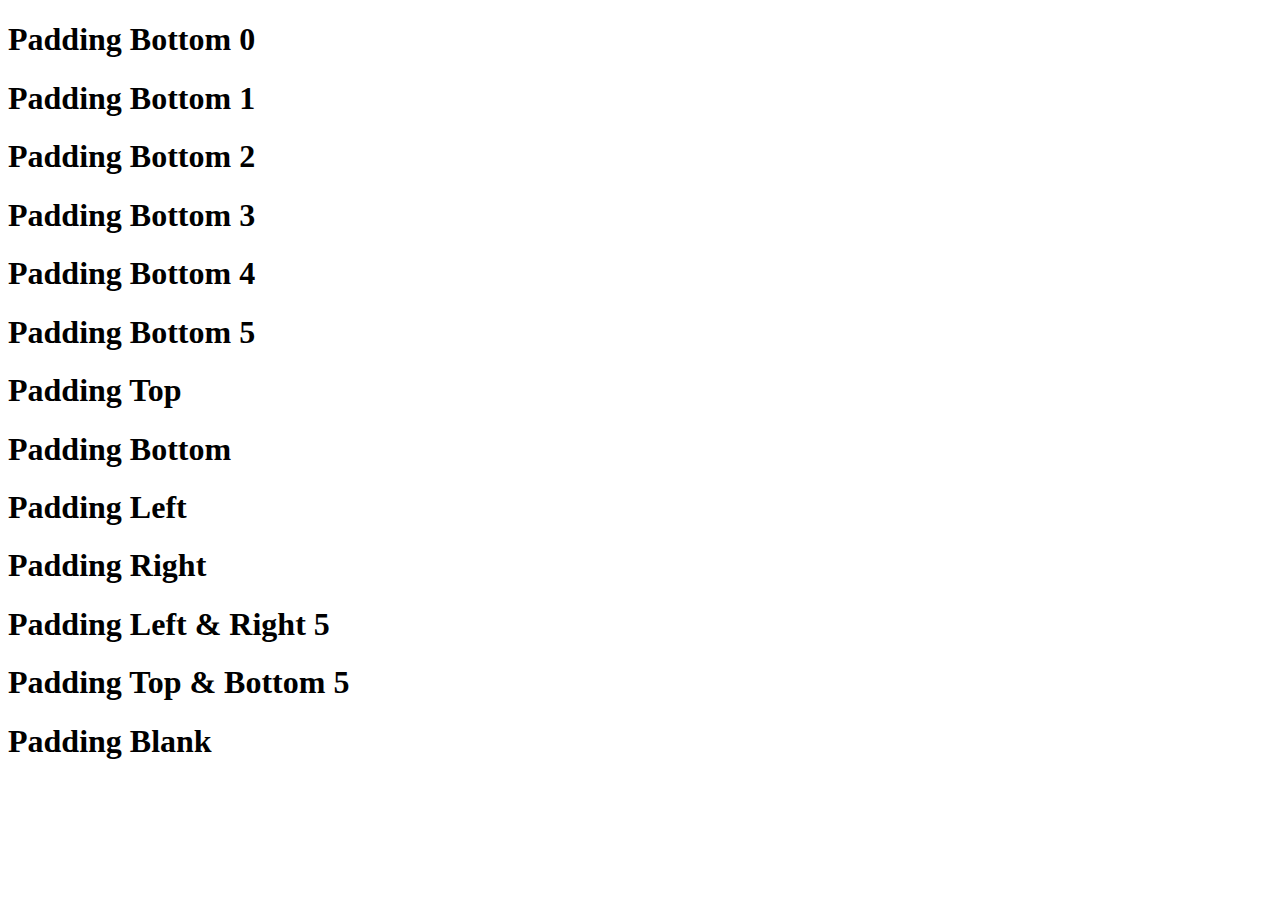
<file: 6_Padding.html>
<!DOCTYPE html>
<html lang="en">
<head>
    <meta charset="UTF-8">
    <meta name="viewport" content="width=device-width, initial-scale=1.0">
    <title>Padding</title>
    <link href="https://cdn.jsdelivr.net/npm/bootstrap@5.1.0/dist/css/bootstrap.min.css" rel="stylesheet" integrity="sha384-KyZXEAg3QhqLMpG8r+8fhAXLRk2vvoC2f3B09zVXn8CA5QIVfZOJ3BCsw2P0p/We" crossorigin="anonymous">
    <script src="https://cdn.jsdelivr.net/npm/bootstrap@5.1.0/dist/js/bootstrap.bundle.min.js" integrity="sha384-U1DAWAznBHeqEIlVSCgzq+c9gqGAJn5c/t99JyeKa9xxaYpSvHU5awsuZVVFIhvj" crossorigin="anonymous"></script>
</head>
<body>
    <div class="container">
        <!-- Padding Spacing -->
        <h1 class="bg-success pd-0">Padding Bottom 0</h1>
        <h1 class="bg-success pd-1">Padding Bottom 1</h1>
        <h1 class="bg-success pd-2">Padding Bottom 2</h1>
        <h1 class="bg-success pd-3">Padding Bottom 3</h1>
        <h1 class="bg-success pd-4">Padding Bottom 4</h1>
        <h1 class="bg-success pd-5">Padding Bottom 5</h1>

        <!-- Padding Side -->
        <h1 class="bg-warning pt-4">Padding Top</h1>
        <h1 class="bg-warning pb-4">Padding Bottom</h1>
        <h1 class="bg-warning ps-4">Padding Left</h1>
        <h1 class="bg-warning pe-5 text-end">Padding Right</h1>

        <!-- PX -->
        <h1 class="bg-danger px-5">Padding Left & Right 5</h1>
        <!-- PY -->
        <h1 class="bg-danger py-5">Padding Top & Bottom 5</h1>
        <!-- Blank -->
        <h1 class="bg-danger p-5">Padding Blank</h1>
    </div>
</body>
</html>
</file>
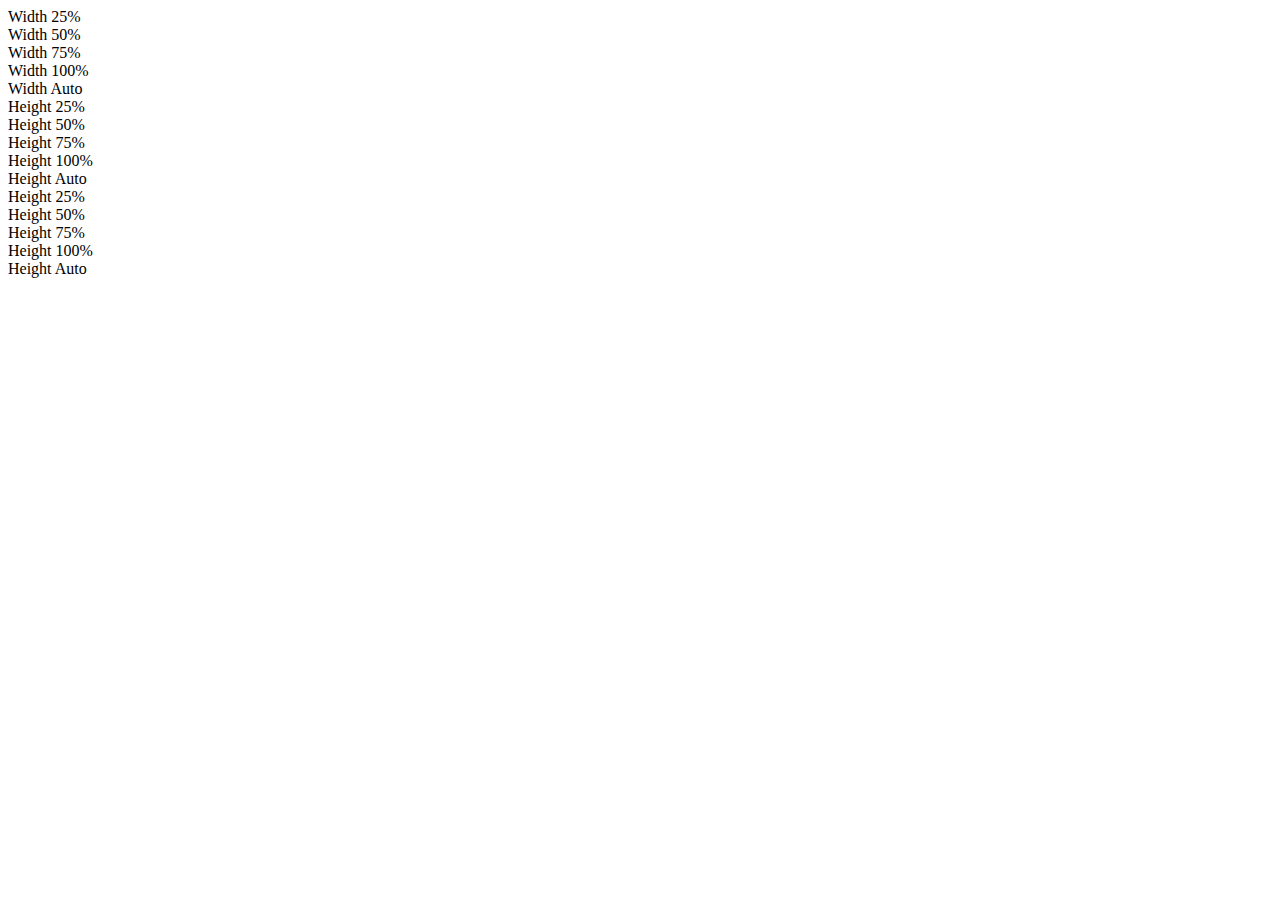
<file: 7_Size.html>
<!DOCTYPE html>
<html lang="en">
<head>
    <meta charset="UTF-8">
    <meta name="viewport" content="width=device-width, initial-scale=1.0">
    <title>Size</title>
    <link href="https://cdn.jsdelivr.net/npm/bootstrap@5.1.0/dist/css/bootstrap.min.css" rel="stylesheet" integrity="sha384-KyZXEAg3QhqLMpG8r+8fhAXLRk2vvoC2f3B09zVXn8CA5QIVfZOJ3BCsw2P0p/We" crossorigin="anonymous">
    <script src="https://cdn.jsdelivr.net/npm/bootstrap@5.1.0/dist/js/bootstrap.bundle.min.js" integrity="sha384-U1DAWAznBHeqEIlVSCgzq+c9gqGAJn5c/t99JyeKa9xxaYpSvHU5awsuZVVFIhvj" crossorigin="anonymous"></script>
</head>
<body>
    <div class="container">
        <!-- Width -->
        <div class="bg-danger w-25">Width 25%</div>
        <div class="bg-danger w-50">Width 50%</div>
        <div class="bg-danger w-75">Width 75%</div>
        <div class="bg-danger w-100">Width 100%</div>
        <div class="bg-danger w-auto">Width Auto</div>

        <!-- Height -->
        <div class="bg-primary my-3 h-25">Height 25%</div>
        <div class="bg-primary my-3 h-50">Height 50%</div>
        <div class="bg-primary my-3 h-75">Height 75%</div>
        <div class="bg-primary my-3 h-100">Height 100%</div>
        <div class="bg-primary my-3 h-auto">Height Auto</div>
        
        <div style="height: 300px;">
        <div class="bg-primary my-3 h-25">Height 25%</div>
        <div class="bg-primary my-3 h-50">Height 50%</div>
        <div class="bg-primary my-3 h-75">Height 75%</div>
        <div class="bg-primary my-3 h-100">Height 100%</div>
        <div class="bg-primary my-3 h-auto">Height Auto</div>
        </div>
    </div>
</body>
</html>
</file>
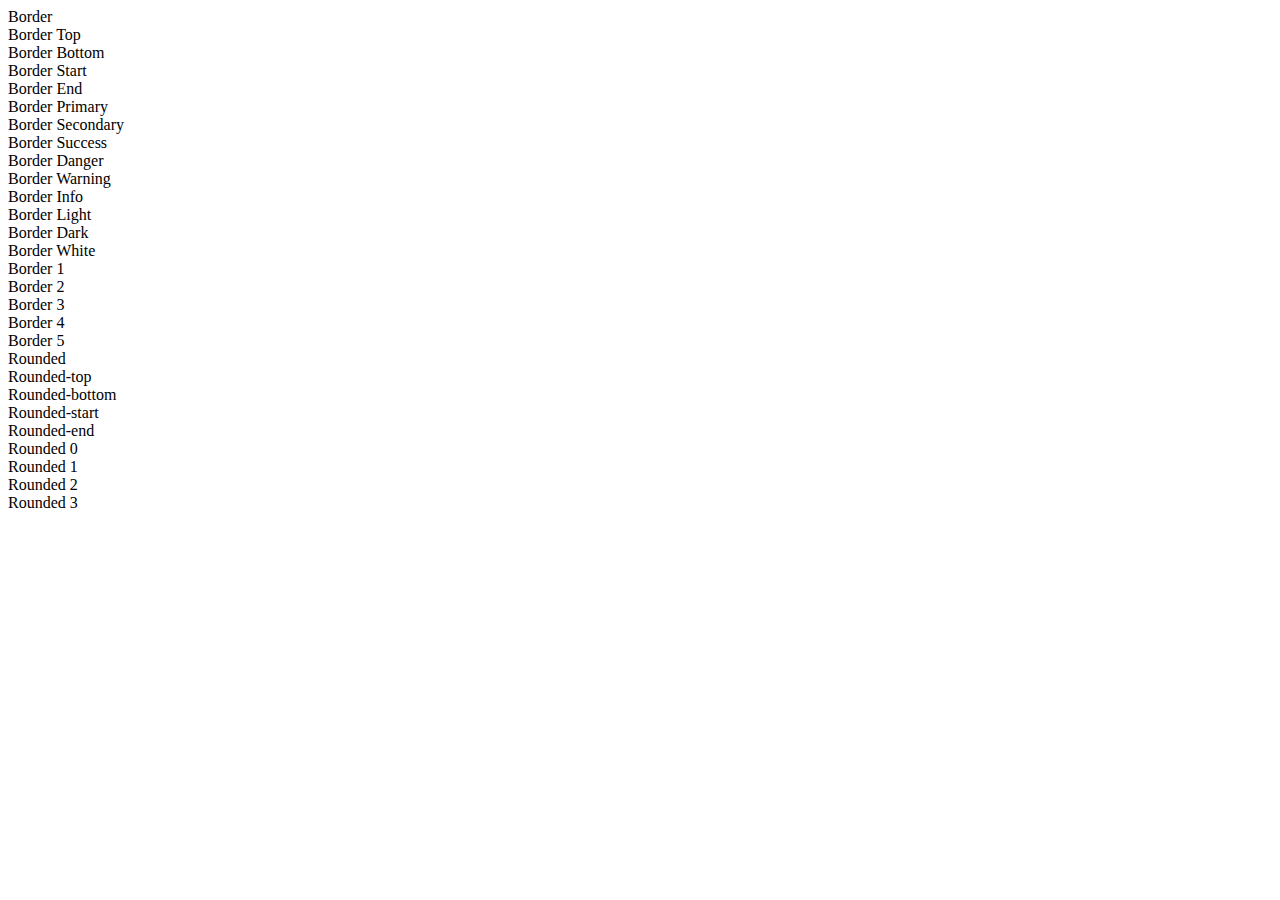
<file: 8_Border.html>
<!DOCTYPE html>
<html lang="en">
<head>
    <meta charset="UTF-8">
    <meta name="viewport" content="width=device-width, initial-scale=1.0">
    <title>Border</title>
    <link href="https://cdn.jsdelivr.net/npm/bootstrap@5.1.0/dist/css/bootstrap.min.css" rel="stylesheet" integrity="sha384-KyZXEAg3QhqLMpG8r+8fhAXLRk2vvoC2f3B09zVXn8CA5QIVfZOJ3BCsw2P0p/We" crossorigin="anonymous">
    <script src="https://cdn.jsdelivr.net/npm/bootstrap@5.1.0/dist/js/bootstrap.bundle.min.js" integrity="sha384-U1DAWAznBHeqEIlVSCgzq+c9gqGAJn5c/t99JyeKa9xxaYpSvHU5awsuZVVFIhvj" crossorigin="anonymous"></script>
</head>
<body>
    <div class="container">
        <!-- กำหนดเส้นขอบ -->
        <div class="my-2 border">Border</div>
        <div class="my-2 border-top">Border Top</div>
        <div class="my-2 border-bottom">Border Bottom</div>
        <div class="my-2 border-start">Border Start</div>
        <div class="my-2 border-end">Border End</div>

        <!-- กำหนดสีเส้นขอบ -->
        <div class="border border-primary">Border Primary</div>
        <div class="border border-secondary">Border Secondary</div>
        <div class="border border-success">Border Success</div>
        <div class="border border-danger">Border Danger</div>
        <div class="border border-warning">Border Warning</div>
        <div class="border border-info">Border Info</div>
        <div class="border border-light">Border Light</div>
        <div class="border border-dark">Border Dark</div>
        <div class="border border-white">Border White</div>

        <!-- กำหนดความหนาเส้นขอบ -->
        <div class="border border-1 border-dark">Border 1</div>
        <div class="border border-2 border-dark">Border 2</div>
        <div class="border border-3 border-dark">Border 3</div>
        <div class="border border-4 border-dark">Border 4</div>
        <div class="border border-5 border-dark">Border 5</div>

        <!-- กำหนดความโค้งเส้นขอบ -->
        <div class="border my-3 borber-dark rounded">Rounded</div>
        <div class="border my-3 borber-dark rounded-top">Rounded-top</div>
        <div class="border my-3 borber-dark rounded-bottom">Rounded-bottom</div>
        <div class="border my-3 borber-dark rounded-start">Rounded-start</div>
        <div class="border my-3 borber-dark rounded-end">Rounded-end</div>

        <!-- กำหนดขนาดความโค้งเส้นขอบ -->
        <div class="border my-3 borber-dark rounded-0">Rounded 0</div>
        <div class="border my-3 borber-dark rounded-1">Rounded 1</div>
        <div class="border my-3 borber-dark rounded-2">Rounded 2</div>
        <div class="border my-3 borber-dark rounded-3">Rounded 3</div>
    </div>
</body>
</html>
</file>
<file: 04_style_student.css>
h1{
    text-align: center;
    font-size: 100%;
    line-height: 120%;
    padding: 5% 0;
}

img{
    width: auto;
    max-width: 100%;
    height: auto;
}

header{
    background: #405580;
    width: 100%;
    height: 45px;
    position: fixed;
    top: 0;
    left: 0;
    opacity: 0.8;
    z-index: 100;
}

nav{
    float: right;
    padding: 5px 20px 20px 0;
}

nav ul{
    list-style: none;
}

.active{
    color: #fff;
    text-decoration: underline;
}

section p{
    font-size: 15px;
}

.clear{
    clear: both;
}

footer{
    background: #333;
    width: 100%;
    overflow: hidden;
    opacity: 0.9;
}

p{    
    padding: 1%;  
}

footer p, footer h1{
    color: #fff;
}

nav ul li{
    display: inline-block;/* แสดงผลเป็นแบบ inline-block */  
    float: left;/* ให้ลอยอยู่ทางซ้าย */   
    padding: 7px;/* ระยะห่างภายในเป็น 7px */
    font-size: 17px;/* ฟอนต์มีขนาด 17px */
}

a{
    color: #fff;/* สีข้อความเป็น fff */
    text-decoration:none ;/* ลิงก์ไม่ต้องมีเส้นใต้ */
    font-weight: bold;/* ขนาดของฟอนต์เป็นตัวหนา */
}

body{
   background-color: #f0f0f0 ; /* พื้นหลังสี f0f0f0 */
    color: 555;/* สีข้อความเป็น 555 */
    margin: 0;/* ระยะห่างภายนอกเป็น 0 */
}

*/* ซีเล็กเตอร์อเนกประสงค์ ให้มีการแสดงผลดังนี้ */{
    margin: 0;/* ระยะห่างภายนอกเป็น 0 */
    padding: 0;/* ระยะห่างภายในเป็น 0 */
    border: 0;/* กำหนดให้เส้นขอบเป็น 0 */
}

section/* ซีเล็กเตอร์แบบอิลิเมนต์ชื่อ section ให้มีการแสดงผลดังนี้ */{
    width: 29%;/* ความกว้างเป็น 29% */
    float: left;/* ให้ลอยอยู่ทางซ้าย */
    margin: 4% 2%;/* ระยะห่างภายนอกเป็น 4% 2% */
    text-align: center;/* ข้อความตัวอักษรอยู่ตำแหน่งตรงกลาง */
    font-size: 15px;/* ฟอนต์มีขนาด 15px */
}

.second/* ซีเล็กเตอร์แบบคลาสชื่อ second ให้มีการแสดงผลดังนี้ */{
    border-top: 1px solid #4d4e50;/* เส้นขอบด้านบนมีขนาด 1 px, เป็นเส้นทึบ, สี 4d4e50 */
    text-align: center;/* ตำแหน่งตัวอักษรอยู่ตรงกลาง */
}

a:hover/* ซีเล็กเตอร์แบบอิลิเมนต์ชื่อ a เมื่อเลื่อนเมาส์มาวางที่ลิงค์แล้วให้มีการแสดงผลดังนี้  */{
    color: red;/* สีข้อความเป็น red */
    text-decoration: underline;/* ลิงก์กำหนดให้มีเส้นใต้ */
}
</file>
